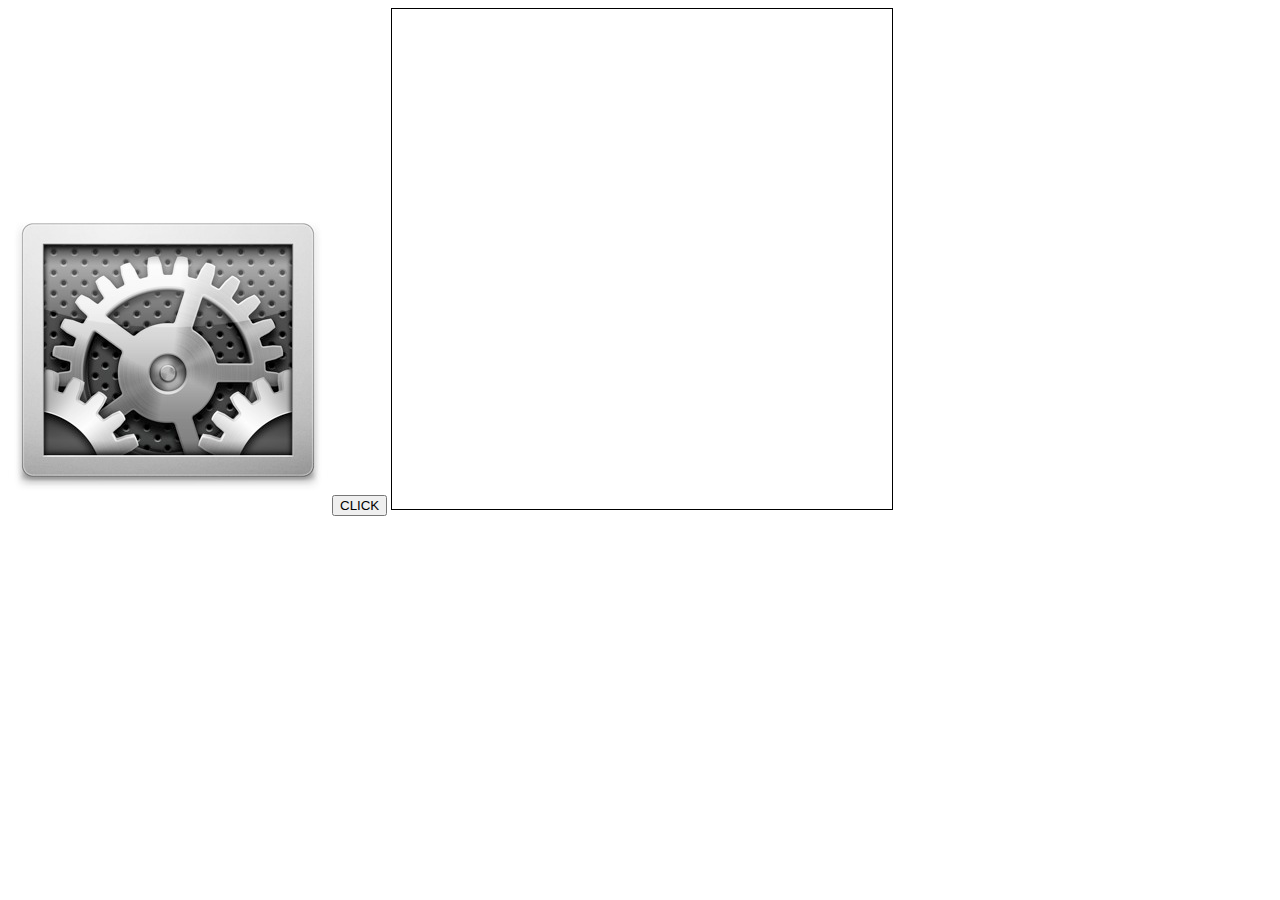
<file: crop image/index.html>
<!DOCTYPE html>
<html lang="en">
    <head><meta http-equiv="Content-Type" content="text/html; charset=UTF-8">
        <title>
            Crop Image       
        </title>
        <!-- <link rel="stylesheet" href="ft_slider.css"/> -->
    </head>
    
    <body>
        <img id="icon" src="icon.jpg"></img>
        <button id="btn_click">CLICK</button>
        <canvas id="onscreenCanvas" height="500" width="500" style="border:1px solid black;"></canvas>


        <script src="http://code.jquery.com/jquery-1.11.0.min.js"></script>
        <script src="cropimage.js" type="text/javascript"></script>
    </body>
    
</html>
</file>
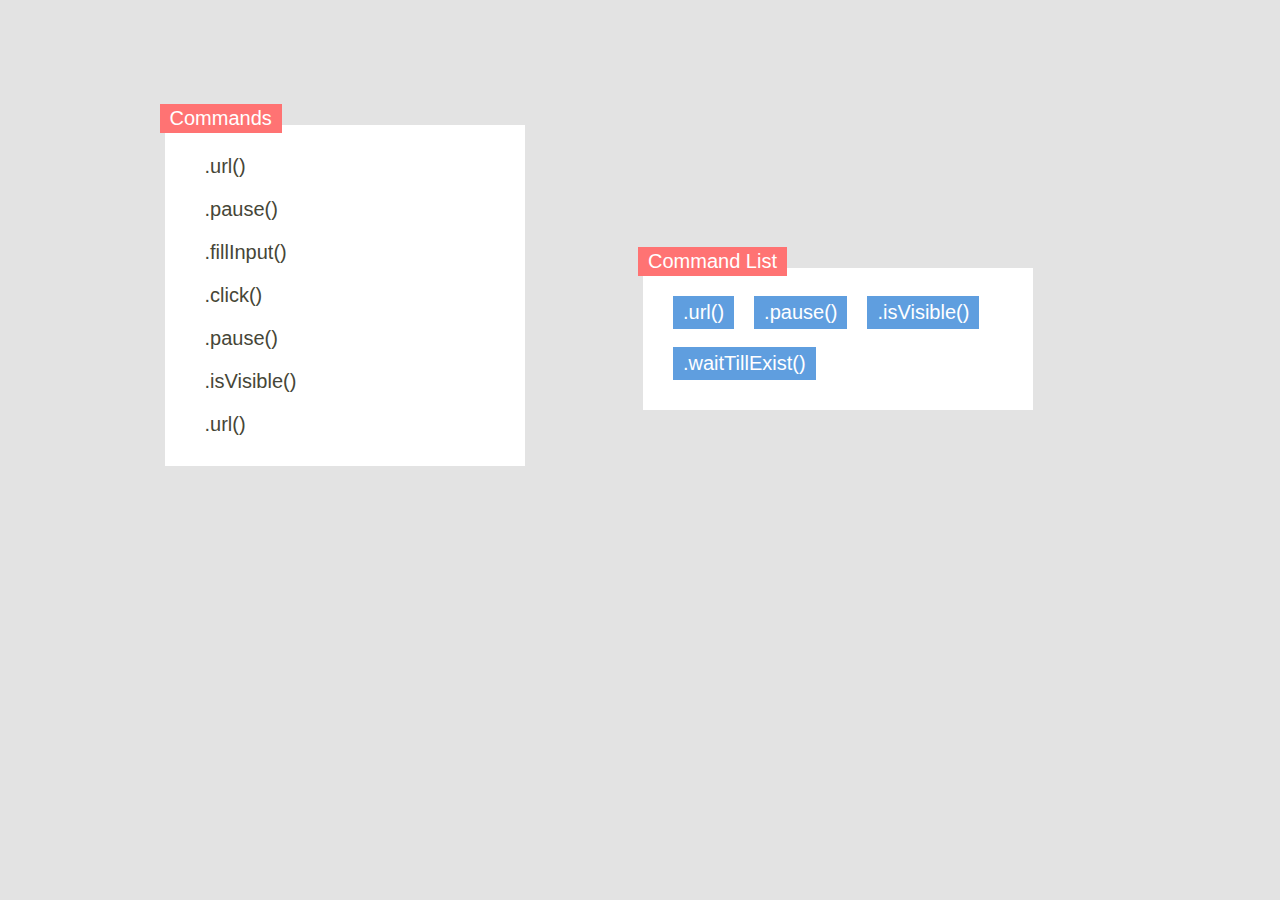
<file: drag n drop/index.html>
<!DOCTYPE html>
<html lang="en">
	<head>
		<meta charset="utf-8">
		<title>index</title>
		<link rel="stylesheet" href="styles.css"/>
	</head>

	<body>

        <div class="container" style="height: 520px">
			<div data-force="30" class="layer block" style="left: 14.5%; top: 0; width: 37%">
				<div class="layer title">Commands</div>
				<ul id="foo" class="block__list block__list_words">
					
					<li draggable="false" class="">.url()</li>
					<li>.pause()</li>
					<li>.fillInput()</li>
					<li>.click()</li>
					<li>.pause()</li>
					<li>.isVisible()</li>
					<li>.url()</li>
				</ul>
			</div>

			<div data-force="18" class="layer block" style="left: 58%; top: 143px; width: 40%;">
				<div class="layer title">Command List</div>
				<ul id="bar" class="block__list block__list_tags">
					<li draggable="false" class="">.url()</li>
					<li>.pause()</li>
					<li draggable="false" class="">.isVisible()</li>
					<li>.waitTillExist()</li>
				</ul>
			</div>
		</div>



        
		<script src="http://code.jquery.com/jquery-1.11.0.min.js"></script>
		<script src="sortable.min.js" type="text/javascript"></script>
		<script src="scripts.js" type="text/javascript"></script>
	</body>
</html>
</file>
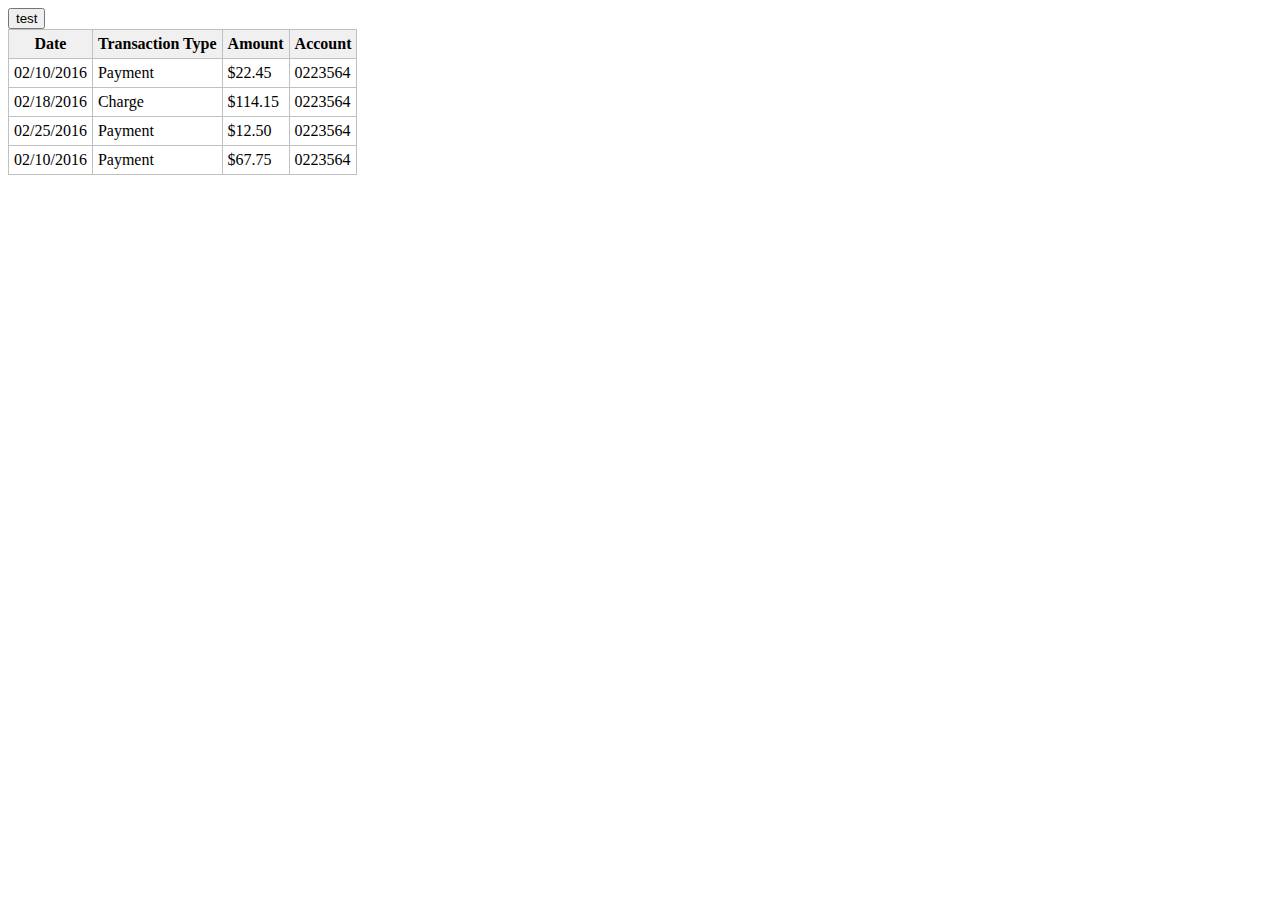
<file: table scraper/index.html>
<!DOCTYPE html>
<html lang="en">
	<head>
		<meta charset="utf-8">
		<title>index</title>
		<link rel="stylesheet" href="styles.css"/>
	</head>

	<body>
        <button id="test">test</button>
        <div id="container">
            <table id="transactions" class="transaction_summary">
            	<thead>
            		<tr>
	            		<th>Date</th>
	        			<th>Transaction Type</th>
	        			<th>Amount</th>
	        			<th>Account</th>
        			</tr>
            	</thead>
            	<tbody>
            		<tr>
            			<td>02/10/2016</td>
            			<td>Payment</td>
            			<td>$22.45</td>
            			<td>0223564</td>
            		</tr>
            		<tr>
            			<td>02/18/2016</td>
            			<td>Charge</td>
            			<td>$114.15</td>
            			<td>0223564</td>
            		</tr>
            		<tr>
            			<td>02/25/2016</td>
            			<td>Payment</td>
            			<td>$12.50</td>
            			<td>0223564</td>
            		</tr>
            		<tr>
            			<td>02/10/2016</td>
            			<td>Payment</td>
            			<td>$67.75</td>
            			<td>0223564</td>
            		</tr>
            	</tbody>
            </table>
        </div>
        
		<script src="http://code.jquery.com/jquery-1.11.0.min.js"></script>
		<script src="parseTable.js"></script>
		<script src="scripts.js" type="text/javascript"></script>
	</body>
</html>
</file>
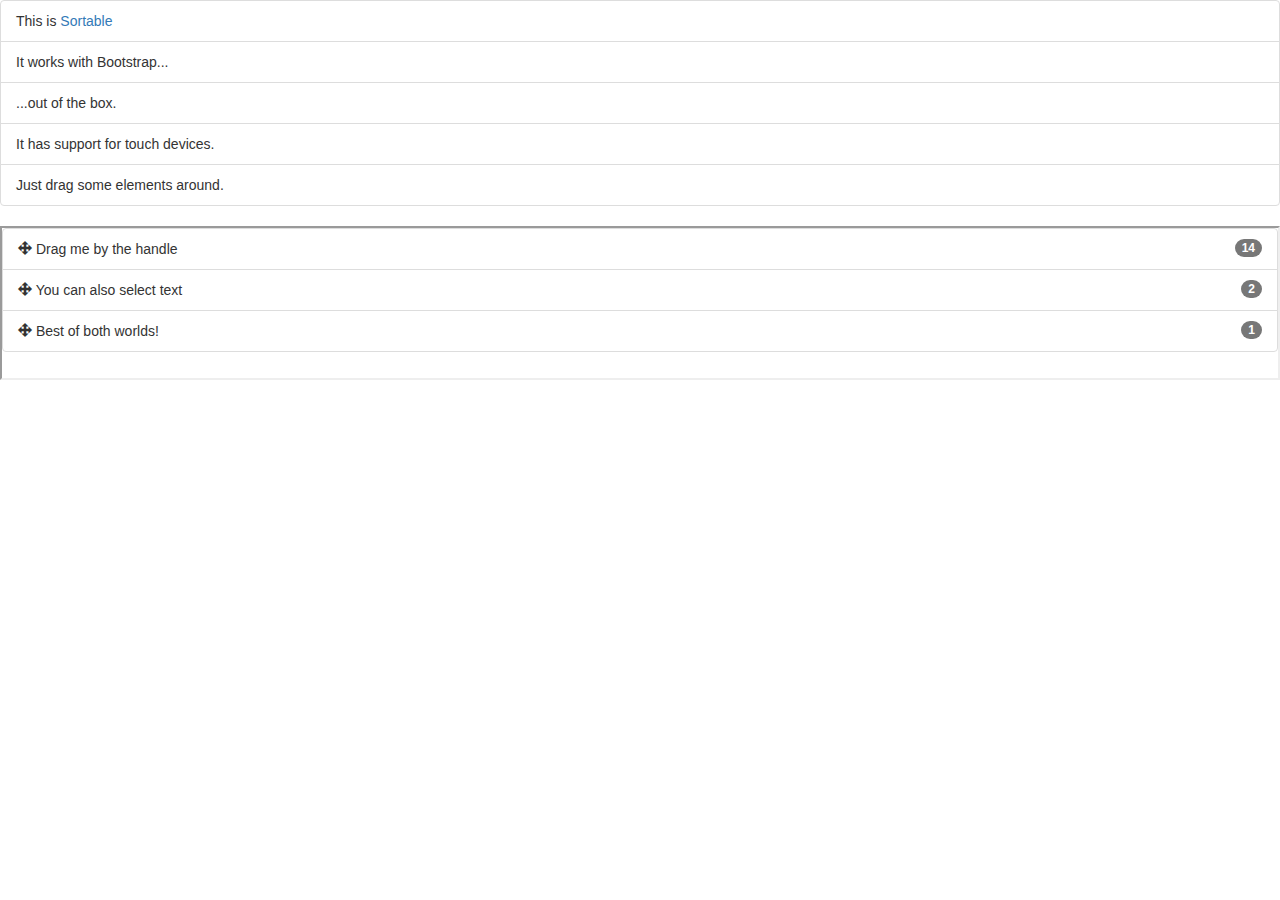
<file: drag n drop/Sortable-master/st/iframe/index.html>
<!DOCTYPE html>
<html>
<head>
	<meta charset="utf-8">
	<title>IFrame playground</title>
</head>
<body>


<!-- Latest compiled and minified CSS -->
<link rel="stylesheet" href="https://maxcdn.bootstrapcdn.com/bootstrap/3.3.1/css/bootstrap.min.css"/>


<!-- Latest Sortable -->
<script src="../../Sortable.js"></script>


<!-- Simple List -->
<div id="simpleList" class="list-group">
	<div class="list-group-item">This is <a href="http://rubaxa.github.io/Sortable/">Sortable</a></div>
	<div class="list-group-item">It works with Bootstrap...</div>
	<div class="list-group-item">...out of the box.</div>
	<div class="list-group-item">It has support for touch devices.</div>
	<div class="list-group-item">Just drag some elements around.</div>
</div>

<script>
	(function () {
		Sortable.create(simpleList, {group: 'shared'});


		var iframe = document.createElement('iframe');

		iframe.src = 'frame.html';
		iframe.width = '100%';
		iframe.onload = function () {
			var doc = iframe.contentDocument,
					list = doc.getElementById('listWithHandle');

			Sortable.create(list, {group: 'shared'});
		};


		document.body.appendChild(iframe);
	})();
</script>

</body>
</html>
</file>
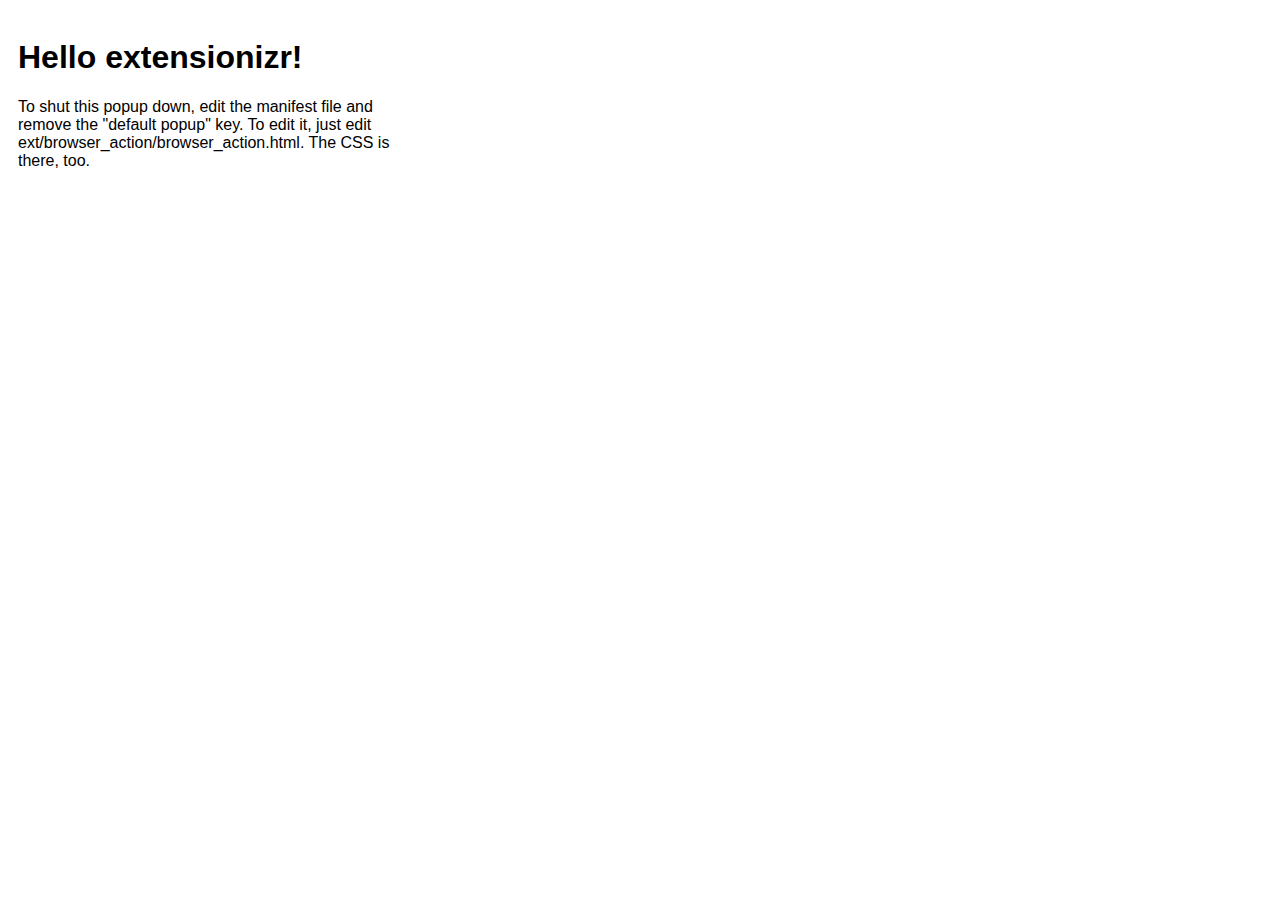
<file: Chrome Extension - Image Downloader/src/browser_action/browser_action.html>
<!doctype html>
<style type="text/css">
	#mainPopup {
		padding: 10px;
		height: 200px;
		width: 400px;
		font-family: Helvetica, Ubuntu, Arial, sans-serif;
	}
	h1 {
		font-size: 2em;
	}
</style>

<div id="mainPopup">
<h1>Hello extensionizr!</h1>
<p>To shut this popup down, edit the manifest file and remove the "default popup" key. To edit it, just edit ext/browser_action/browser_action.html. The CSS is there, too.</p>
</div>
</file>
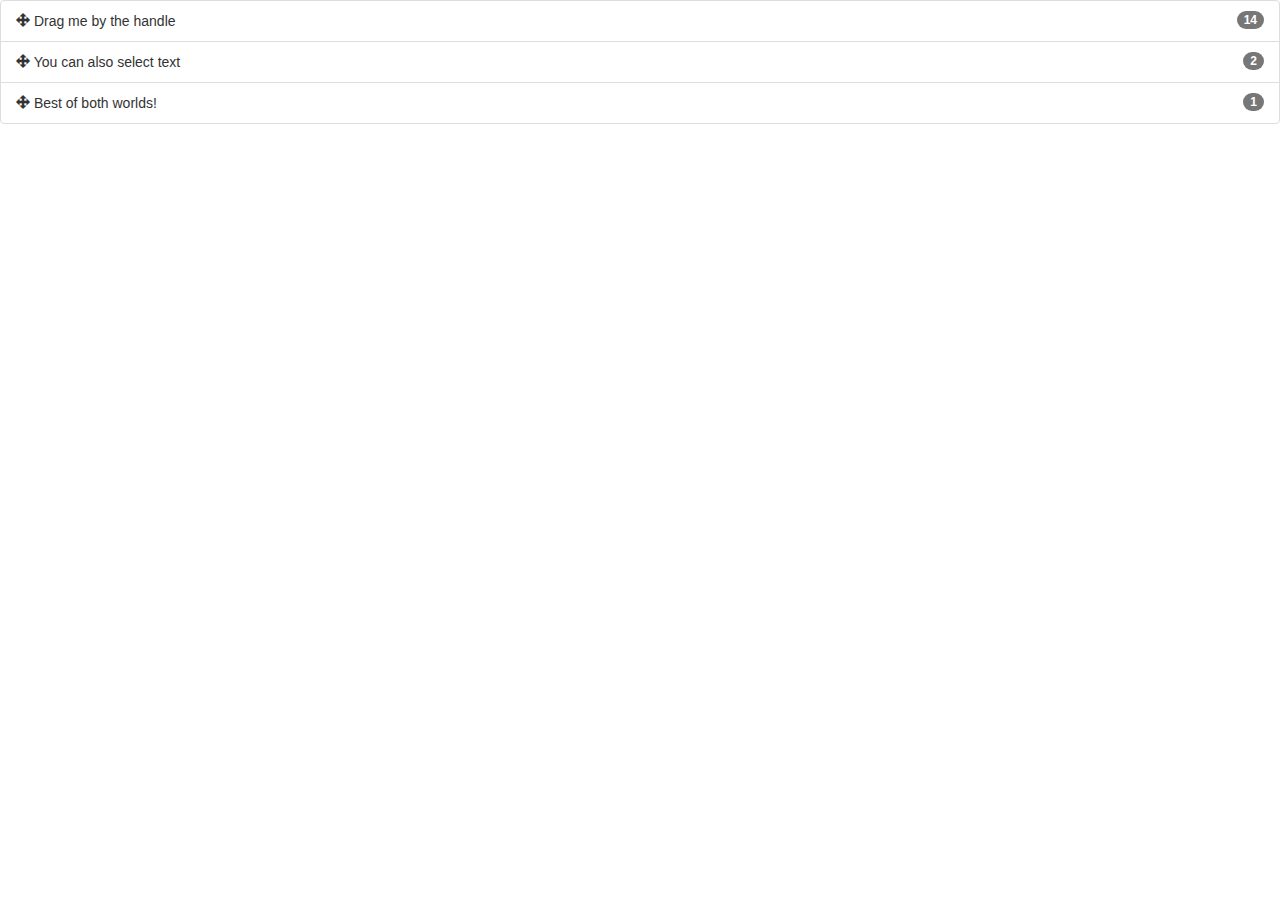
<file: drag n drop/Sortable-master/st/iframe/frame.html>
<!DOCTYPE html>
<html>
<head>
	<meta charset="utf-8">
</head>
<body>

<!-- Latest compiled and minified CSS -->
<link rel="stylesheet" href="https://maxcdn.bootstrapcdn.com/bootstrap/3.3.1/css/bootstrap.min.css"/>


<!-- List with handle -->
<div id="listWithHandle" class="list-group">
	<div class="list-group-item">
		<span class="badge">14</span>
		<span class="glyphicon glyphicon-move" aria-hidden="true"></span>
		Drag me by the handle
	</div>
	<div class="list-group-item">
		<span class="badge">2</span>
		<span class="glyphicon glyphicon-move" aria-hidden="true"></span>
		You can also select text
	</div>
	<div class="list-group-item">
		<span class="badge">1</span>
		<span class="glyphicon glyphicon-move" aria-hidden="true"></span>
		Best of both worlds!
	</div>
</div>

</body>
</html>
</file>
<file: drag n drop/styles.css>
/**
 * @author Workstation
 */
/*

html, body, div, nav, ul, li{
	margin: 0; padding: 0;
}

html,body{
    width: 100%
}

body{
    background: #e3e3e3;
}*/

html {
	/*background-image: -webkit-linear-gradient(bottom, #F4E2C9 20%, #F4D7C9 100%);
	background-image: -ms-linear-gradient(bottom, #F4E2C9 20%, #F4D7C9 100%);
	background-image: linear-gradient(to bottom, #F4E2C9 20%, #F4D7C9 100%);*/
}

html, body {
	margin: 0;
	padding: 0;
	position: relative;
	color: #464637;
	min-height: 100%;
	font-size: 20px;
	font-family: 'Roboto', sans-serif;
	font-weight: 300;
	background: #e3e3e3;
}


h1 {
	color: #FF3F00;
	font-size: 20px;
	font-family: 'Roboto', sans-serif;
	font-weight: 300;
	text-align: center;
}


ul {
	margin: 0;
	padding: 0;
	list-style: none;
}

.container {
	width: 80%;
	margin: auto;
	min-width: 1100px;
	max-width: 1300px;
	/*position: relative;*/
	position: absolute;
  	top: 50%;
  	transform: translateY(20%);
}

@media (min-width: 750px) and (max-width: 970px){
	.container {
		width: 100%;
		min-width: 750px;
	}
}


.sortable-ghost {
	opacity: .2;
}


img {
	border: 0;
	vertical-align: middle;
}


.logo {
	top: 55px;
	left: 30px;
	position: absolute;
}


.title {
	color: #fff;
	padding: 3px 10px;
	display: inline-block;
	position: relative;
	background-color: #FF7373;
	z-index: 1000;
}
	.title_xl {
		padding: 3px 15px;
		font-size: 40px;
	}



.tile {
	width: 22%;
	min-width: 245px;
	color: #FF7270;
	padding: 10px 30px;
	text-align: center;
	margin-top: 15px;
	margin-left: 5px;
	margin-right: 30px;
	background-color: #fff;
	display: inline-block;
	vertical-align: top;
}
	.tile__name {
		cursor: move;
		padding-bottom: 10px;
		border-bottom: 1px solid #FF7373;
	}

	.tile__list {
		margin-top: 10px;
	}
		.tile__list:last-child {
			margin-right: 0;
			min-height: 80px;
		}

		.tile__list img {
			cursor: move;
			margin: 10px;
			border-radius: 100%;
		}



.block {
	opacity: 1;
	position: absolute;
}
	.block__list {
		padding: 20px 0;
		max-width: 360px;
		margin-top: -8px;
		margin-left: 5px;
		background-color: #fff;
	}
		.block__list-title {
			margin: -20px 0 0;
			padding: 10px;
			text-align: center;
			background: #5F9EDF;
		}
		.block__list li { cursor: move; }

	.block__list_words li {
		background-color: #fff;
		padding: 10px 40px;
	}
		.block__list_words .sortable-ghost {
			opacity: 0.4;
			background-color: #F4E2C9;
		}

		.block__list_words li:first-letter {
			/*text-transform: uppercase;*/
		}

	.block__list_tags {
		padding-left: 30px;
	}

	.block__list_tags:after {
		clear: both;
		content: '';
		display: block;
	}
		.block__list_tags li {
			color: #fff;
			float: left;
			margin: 8px 20px 10px 0;
			padding: 5px 10px;
			min-width: 10px;
			background-color: #5F9EDF;
			text-align: center;
		}
			.block__list_tags li:first-child:first-letter {
				/*text-transform: uppercase;*/
			}



#editable {}
	#editable li {
		position: relative;
	}

	#editable i {
		-webkit-transition: opacity .2s;
		transition: opacity .2s;
		opacity: 0;
		display: block;
		cursor: pointer;
		color: #c00;
		top: 10px;
		right: 40px;
		position: absolute;
		font-style: normal;
	}

	#editable li:hover i {
		opacity: 1;
	}


#filter {}
	#filter button {
		color: #fff;
		width: 100%;
		border: none;
		outline: 0;
		opacity: .5;
		margin: 10px 0 0;
		transition: opacity .1s ease;
		cursor: pointer;
		background: #5F9EDF;
		padding: 10px 0;
		font-size: 20px;
	}
		#filter button:hover {
			opacity: 1;
		}

	#filter .block__list {
		padding-bottom: 0;
	}

.drag-handle {
	margin-right: 10px;
	font: bold 20px Sans-Serif;
	color: #5F9EDF;
	display: inline-block;
	cursor: move;
	cursor: -webkit-grabbing;  /* overrides 'move' */
}

#todos input {
	padding: 5px;
	font-size: 14px;
	font-family: 'Roboto', sans-serif;
	font-weight: 300;
}



#nested ul li {
	background-color: rgba(0,0,0,.05);
}
</file>
<file: table scraper/styles.css>
.transaction_summary 
{
	border:1px solid #C0C0C0;
	border-collapse:collapse;
	padding:5px;
}
.transaction_summary th {
	border:1px solid #C0C0C0;
	padding:5px;
	background:#F0F0F0;
}
.transaction_summary td {
	border:1px solid #C0C0C0;
	padding:5px;
}
</file>
